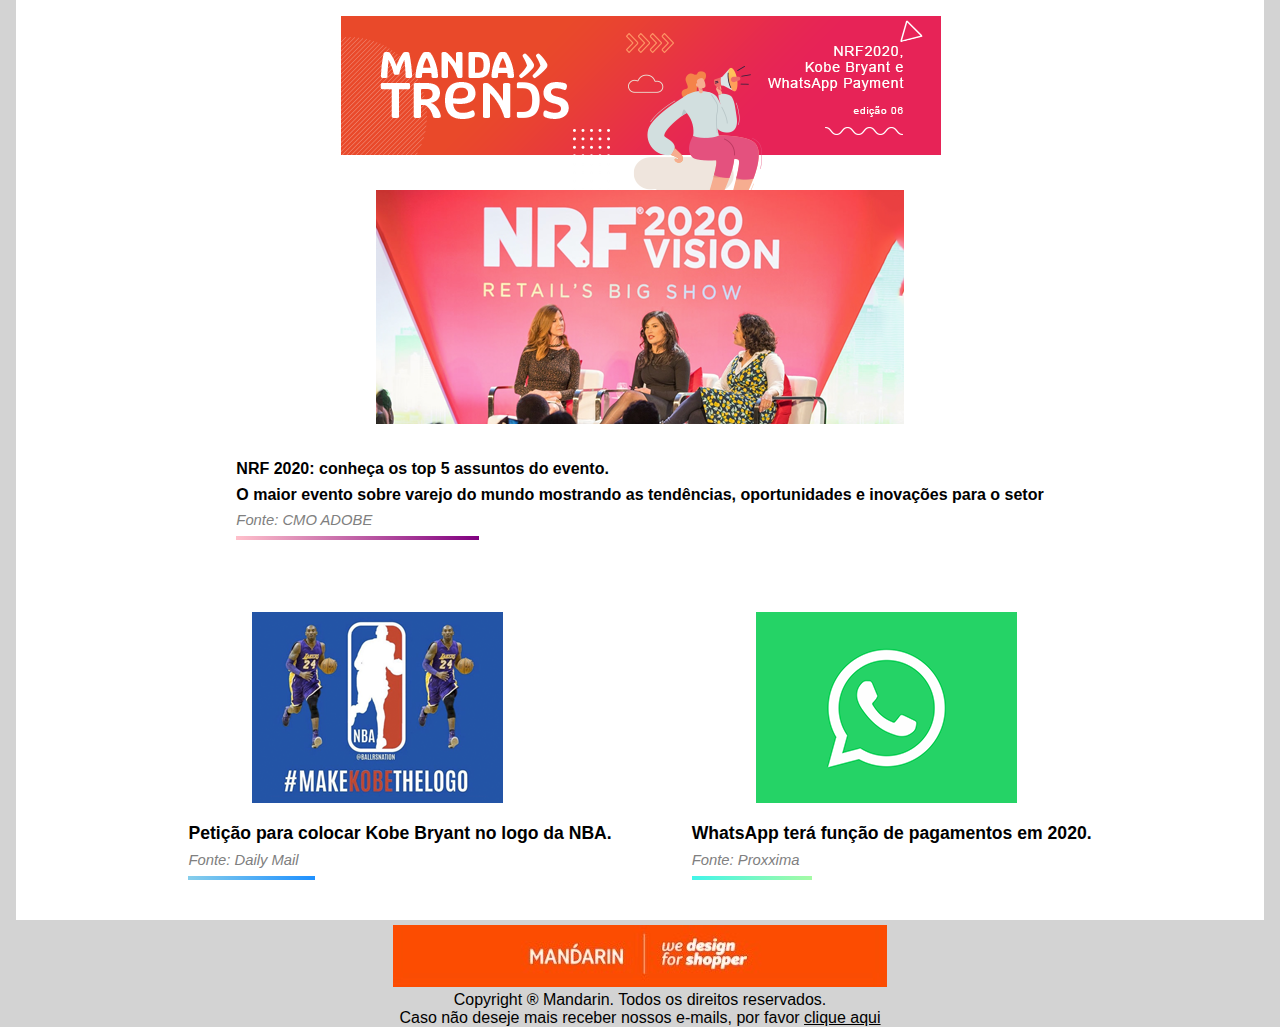
<file: index.html>
<!DOCTYPE html>
<html lang="pt-br">
<head>
    <meta charset="UTF-8">
    <meta http-equiv="X-UA-Compatible" content="IE=edge">
    <meta name="viewport" content="width=device-width, initial-scale=1.0">
    <link rel="icon" href="./imagensTrends/mandarinlogoicone.png" type="image/x-icon">
    <link rel="stylesheet" href="./styles.css">
    <title>MandaTrends</title>
</head>
<body>
    <header>
        <a href="https://mandatrends.com.br/">
        <img src="./imagensTrends/logomandatrends.png" alt="Logo mandaTRENDS" class="cabeçalhoLogo">
        </a>
    </header>
    
    <main>
        <article class="conteudoPrincipal">
            <div class="imagemConteudoPrincipal">
                <a href="#">
                    <img src="./imagensTrends/imagemnrf.png" alt="Imagem com assunto principal" class="imagemPrincipal">
                </a>
                </div>
                <div class="conteudo">
                    <a href="#" class="linkConteudo">
                    <div>
                    <h1>NRF 2020: conheça os top 5 assuntos do evento.</h1>
                    <p class="conteudoNoticia">O maior evento sobre varejo do mundo mostrando as tendências, oportunidades e inovações para o setor</p>
                    </div>
                    </a>
                    <p class="fontes">Fonte: CMO ADOBE</p>
                    <div class="linhaGradienteRoxa"></div>
            </div>
            
        </article>
        
        <section class="conteudoSecundario">
            <div class="conteudoFilho">
                    <div class="imagemConteudoSecundario">
                        <a href="#">
                        <img src="./imagensTrends/imagemnba.png" alt="Imagem sobre esportes" class="imagemConteudoSecundario">
                        </a>
                    </div>
                    <h2><a href="#" class="linkConteudo">Petição para colocar Kobe Bryant no logo da NBA.</a></h2>
                    <p class="fontes fontesSecundarias">Fonte: Daily Mail</p>
                    <div class="linhaGradienteAzul"></div>

            </div>
            <div class="conteudoFilho">
                    <div class="imagemConteudoSecundario">
                        <a href="#">
                        <img src="./imagensTrends/imagemwhatsapp.png" alt="Imagem sobre tecnologia" class="imagemConteudoSecundario">
                    </a>
                    </div>
                    <h2><a href="#" class="linkConteudo">WhatsApp terá função de pagamentos em 2020.</a></h2>
                    <p class="fontes fontesSecundarias">Fonte: Proxxima</p>
                    <div class="linhaGradienteVerde"></div>
                
            </div>
        </section>
    </main>
    
    <footer>
        <a href="https://mandarin.com.br/">
        <img src="./imagensTrends/rodape.png" alt="Rodapé mandaTRENDS" class="rodapeImagem">
        </a>
        <p class="copyright">Copyright ® Mandarin. Todos os direitos reservados.</p>
        <p class="unsubscribe">Caso não deseje mais receber nossos e-mails, por favor <a href="#" class="linkRodape">clique aqui</a></p>
    </footer>
</body>
</html>
</file>
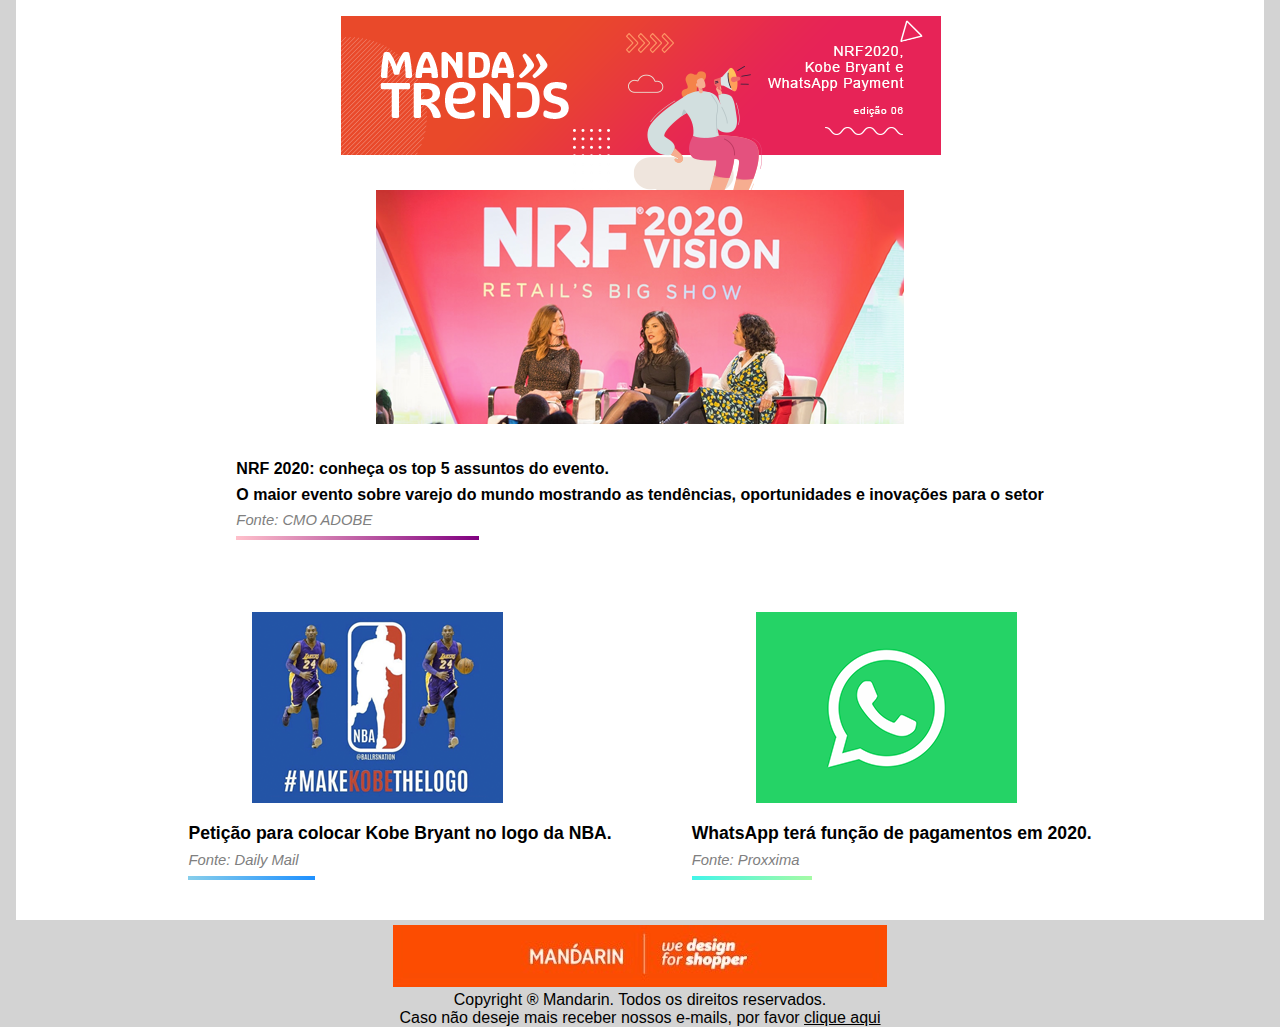
<file: mandaTrends/index.html>
<!DOCTYPE html>
<html lang="pt-br">
<head>
    <meta charset="UTF-8">
    <meta http-equiv="X-UA-Compatible" content="IE=edge">
    <meta name="viewport" content="width=device-width, initial-scale=1.0">
    <link rel="icon" href="imagensTrends/mandarinlogoicone.png" type="image/x-icon">
    <link rel="stylesheet" href="./styles.css">
    <title>MandaTrends</title>
</head>
<body>
    <header>
        <a href="https://mandatrends.com.br/">
        <img src="imagensTrends/logomandatrends.png" alt="Logo mandaTRENDS" class="cabeçalhoLogo">
        </a>
    </header>
    
    <main>
        <article class="conteudoPrincipal">
            <div class="imagemConteudoPrincipal">
                <a href="#">
                    <img src="imagensTrends/imagemnrf.png" alt="Imagem com assunto principal" class="imagemPrincipal">
                </a>
                </div>
                <div class="conteudo">
                    <a href="#" class="linkConteudo">
                    <div>
                    <h1>NRF 2020: conheça os top 5 assuntos do evento.</h1>
                    <p class="conteudoNoticia">O maior evento sobre varejo do mundo mostrando as tendências, oportunidades e inovações para o setor</p>
                    </div>
                    </a>
                    <p class="fontes">Fonte: CMO ADOBE</p>
                    <div class="linhaGradienteRoxa"></div>
            </div>
            
        </article>
        
        <section class="conteudoSecundario">
            <div class="conteudoFilho">
                    <div class="imagemConteudoSecundario">
                        <a href="#">
                        <img src="imagensTrends/imagemnba.png" alt="Imagem sobre esportes" class="imagemConteudoSecundario">
                        </a>
                    </div>
                    <h2><a href="#" class="linkConteudo">Petição para colocar Kobe Bryant no logo da NBA.</a></h2>
                    <p class="fontes fontesSecundarias">Fonte: Daily Mail</p>
                    <div class="linhaGradienteAzul"></div>

            </div>
            <div class="conteudoFilho">
                    <div class="imagemConteudoSecundario">
                        <a href="#">
                        <img src="imagensTrends/imagemwhatsapp.png" alt="Imagem sobre tecnologia" class="imagemConteudoSecundario">
                    </a>
                    </div>
                    <h2><a href="#" class="linkConteudo">WhatsApp terá função de pagamentos em 2020.</a></h2>
                    <p class="fontes fontesSecundarias">Fonte: Proxxima</p>
                    <div class="linhaGradienteVerde"></div>
                
            </div>
        </section>
    </main>
    
    <footer>
        <a href="https://mandarin.com.br/">
        <img src="imagensTrends/rodape.png" alt="Rodapé mandaTRENDS" class="rodapeImagem">
        </a>
        <p class="copyright">Copyright ® Mandarin. Todos os direitos reservados.</p>
        <p class="unsubscribe">Caso não deseje mais receber nossos e-mails, por favor <a href="#" class="linkRodape">clique aqui</a></p>
    </footer>
</body>
</html>
</file>
<file: styles.css>
/* Reset de estilos para elementos */
* {
    padding: 0;
    margin: 0;
    box-sizing: border-box;
}

/* Estilos globais */
body {
    font-family: Arial, sans-serif;
    background-color: lightgray;
    margin: 0 1rem 0 1rem;
}


main {
    background-color: white;
    margin-top: -3.05rem
}
/* Estilos para o cabeçalho */
header {
    text-align: center;
    padding-top: 1rem;
    background-color: white;
}

.cabeçalhoLogo {
    max-width: 100%;
    height: auto;
}

/* Estilos para o conteúdo principal */
.conteudoPrincipal {
    display: flex;
    flex-direction: column;
    align-items: center;
    padding: 1rem;
}

.imagemPrincipal {
    max-width: 100%;
    height: auto;
}

.conteudo {
    text-align: justify;
    padding: 1rem 0;
    margin-top: 1rem;
}

h1, h2, .conteudoNoticia, .fontes {
    padding-bottom: 0.5rem;
}

h1, .linkConteudo {
    font-size: 1.8rem;
    font-weight: bold;
}

.conteudoNoticia, .linkConteudo {
    font-size: 1rem;   
}

/* Estilos para fontes secundárias */
.fontes {
    color: gray;
    font-size: 0.925rem;
    font-style: italic;
}

/* Estilos para o conteúdo secundário */
.conteudoSecundario {
    display: flex;
    justify-content: center;
    align-items: center;
    gap: 1rem;
    flex-wrap: wrap;
    padding: 1rem;
}

.conteudoFilho {
    max-width: 100%;
    padding: 1rem;
    margin: 0.5rem
}

.imagemConteudoSecundario {
    max-width: 100%;
    height: auto;
    padding-left: 2rem;
    padding-bottom: 0.5rem;
}

h2 {
    font-size: 1.1rem;
    font-weight: bold;
}

/* Estilos para as linhas gradientes */
.linhaGradienteRoxa, .linhaGradienteAzul, .linhaGradienteVerde {
    width: 30%;
    height: 4px;
}

.linhaGradienteRoxa {
    background-image: linear-gradient(to right, pink, purple);
}

.linhaGradienteAzul {
    background-image: linear-gradient(to right, #87CEEB, #1E90FF);
}

.linhaGradienteVerde {
    background-image: linear-gradient(to right, rgb(66, 245, 233), rgb(165, 251, 165));
}

/* Estilos para o rodapé */
footer {
    margin-top: 0.3rem;
    text-align: center;
    background-color: lightgray;
}

.rodapeImagem {
    max-width: 100%;
    height: auto;   
}

/* Estilos para links */
.linkConteudo {
    text-decoration: none;
    color: inherit; 
    font-size: inherit;
}

.linkConteudo h1, .linkConteudo .conteudoNoticia {
    font-size: inherit; 
}

.linkConteudo:hover {
    color: grey;
}

a {
    text-decoration: none;
    color: inherit;
    font-size: inherit;
}

.linkRodape {
    text-decoration: underline;
}

.linkRodape:hover {
    text-decoration: underline;
    color: white;
}

/* Estilos responsivos para telas menores (mobiles e tablets) */
@media screen and (max-width: 768px) {

    main {
        margin-top: -2.05rem;
    }

    .linkConteudo h1, .linkConteudo .conteudoNoticia {
        font-size: inherit;
    }

    .imagemConteudoSecundario{
        padding: 0 0 0 0;
    }

    .linhaGradienteRoxa, .linhaGradienteAzul, .linhaGradienteVerde {
        width: 40%;
    }
}

/* Estilos responsivos para telas maiores (monitores) */
@media screen and (min-width: 1200px) {
    .conteudoSecundario {
        gap: 2rem;
    }
    
}
</file>
<file: mandaTrends/styles.css>
/* Reset de estilos para elementos */
* {
    padding: 0;
    margin: 0;
    box-sizing: border-box;
}

/* Estilos globais */
body {
    font-family: Arial, sans-serif;
    background-color: lightgray;
    margin: 0 1rem 0 1rem;
}


main {
    background-color: white;
    margin-top: -3.05rem
}
/* Estilos para o cabeçalho */
header {
    text-align: center;
    padding-top: 1rem;
    background-color: white;
}

.cabeçalhoLogo {
    max-width: 100%;
    height: auto;
}

/* Estilos para o conteúdo principal */
.conteudoPrincipal {
    display: flex;
    flex-direction: column;
    align-items: center;
    padding: 1rem;
}

.imagemPrincipal {
    max-width: 100%;
    height: auto;
}

.conteudo {
    text-align: justify;
    padding: 1rem 0;
    margin-top: 1rem;
}

h1, h2, .conteudoNoticia, .fontes {
    padding-bottom: 0.5rem;
}

h1, .linkConteudo {
    font-size: 1.8rem;
    font-weight: bold;
}

.conteudoNoticia, .linkConteudo {
    font-size: 1rem;   
}

/* Estilos para fontes secundárias */
.fontes {
    color: gray;
    font-size: 0.925rem;
    font-style: italic;
}

/* Estilos para o conteúdo secundário */
.conteudoSecundario {
    display: flex;
    justify-content: center;
    align-items: center;
    gap: 1rem;
    flex-wrap: wrap;
    padding: 1rem;
}

.conteudoFilho {
    max-width: 100%;
    padding: 1rem;
    margin: 0.5rem
}

.imagemConteudoSecundario {
    max-width: 100%;
    height: auto;
    padding-left: 2rem;
    padding-bottom: 0.5rem;
}

h2 {
    font-size: 1.1rem;
    font-weight: bold;
}

/* Estilos para as linhas gradientes */
.linhaGradienteRoxa, .linhaGradienteAzul, .linhaGradienteVerde {
    width: 30%;
    height: 4px;
}

.linhaGradienteRoxa {
    background-image: linear-gradient(to right, pink, purple);
}

.linhaGradienteAzul {
    background-image: linear-gradient(to right, #87CEEB, #1E90FF);
}

.linhaGradienteVerde {
    background-image: linear-gradient(to right, rgb(66, 245, 233), rgb(165, 251, 165));
}

/* Estilos para o rodapé */
footer {
    margin-top: 0.3rem;
    text-align: center;
    background-color: lightgray;
}

.rodapeImagem {
    max-width: 100%;
    height: auto;   
}

/* Estilos para links */
.linkConteudo {
    text-decoration: none;
    color: inherit; 
    font-size: inherit;
}

.linkConteudo h1, .linkConteudo .conteudoNoticia {
    font-size: inherit; 
}

.linkConteudo:hover {
    color: grey;
}

a {
    text-decoration: none;
    color: inherit;
    font-size: inherit;
}

.linkRodape {
    text-decoration: underline;
}

.linkRodape:hover {
    text-decoration: underline;
    color: white;
}

/* Estilos responsivos para telas menores (mobiles e tablets) */
@media screen and (max-width: 768px) {

    main {
        margin-top: -2.05rem;
    }

    .linkConteudo h1, .linkConteudo .conteudoNoticia {
        font-size: inherit;
    }

    .imagemConteudoSecundario{
        padding: 0 0 0 0;
    }

    .linhaGradienteRoxa, .linhaGradienteAzul, .linhaGradienteVerde {
        width: 40%;
    }
}

/* Estilos responsivos para telas maiores (monitores) */
@media screen and (min-width: 1200px) {
    .conteudoSecundario {
        gap: 2rem;
    }
    
}
</file>
